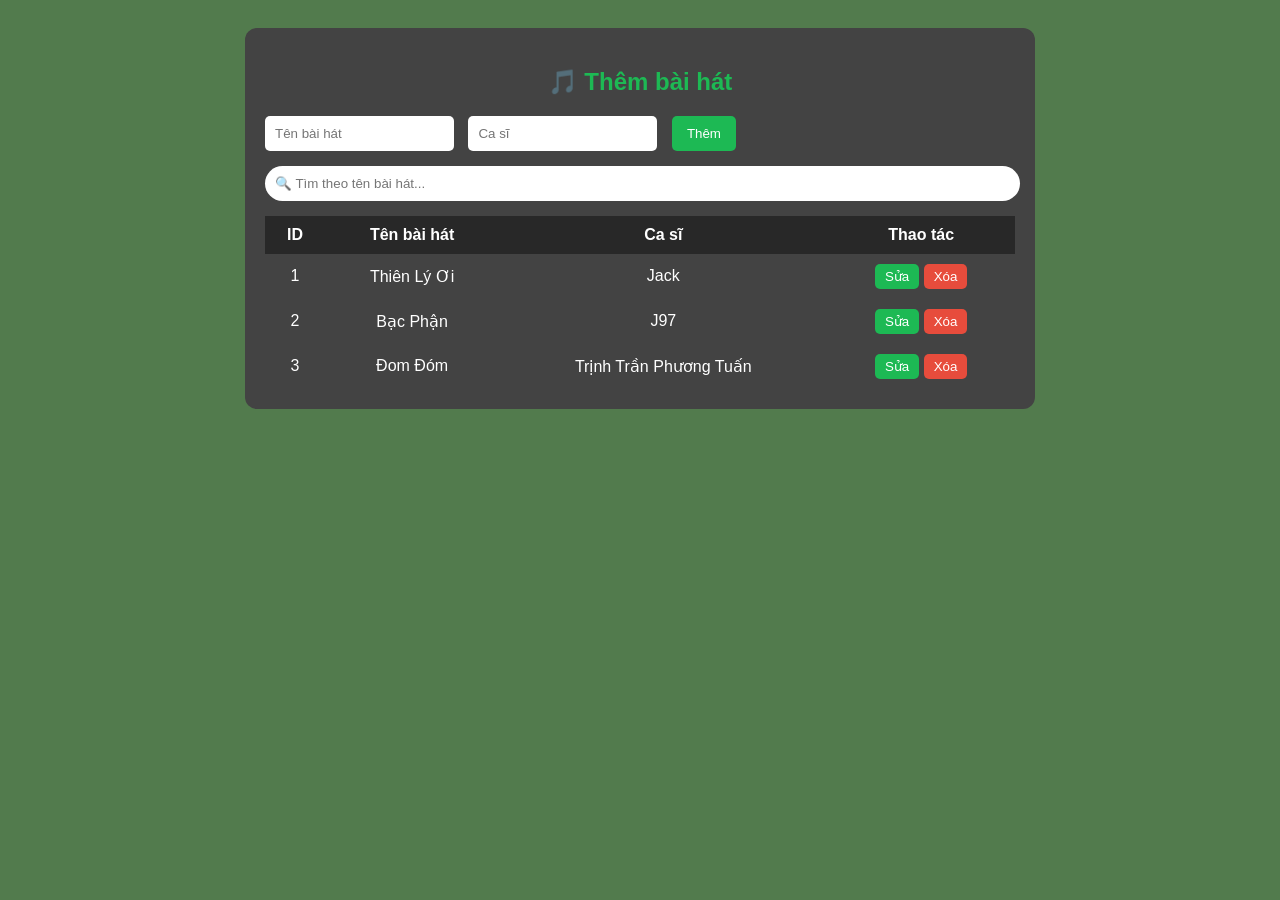
<file: index.html>
<!DOCTYPE html>
<html lang="vi">
<head>
    <meta charset="UTF-8">
    <title>Spotify Mini</title>
    <link rel="stylesheet" href="baitap.css">
</head>
<body>

<div class="container">

    <h2 id="formTitle">🎵 Thêm bài hát</h2>

    <div class="form">
        <input type="text" id="title" placeholder="Tên bài hát">
        <input type="text" id="artist" placeholder="Ca sĩ">
        <button onclick="handleSubmit()" id="submitBtn">Thêm</button>
    </div>

    <input type="text" id="search" placeholder="🔍 Tìm theo tên bài hát..." oninput="searchSong()">

    <table>
        <thead>
            <tr>
                <th>ID</th>
                <th>Tên bài hát</th>
                <th>Ca sĩ</th>
                <th>Thao tác</th>
            </tr>
        </thead>
        <tbody id="songTable"></tbody>
    </table>

</div>

<script src="baitap.js"></script>
</body>
</html>
</file>
<file: baitap.css>
body {
    font-family: Arial;
    background: #527b4d;
    color: white;
    padding: 20px;
}

.container {
    width: 750px;
    margin: auto;
    background: #434343;
    padding: 20px;
    border-radius: 12px;
}

h2 {
    text-align: center;
    color: #1DB954;
}

.form input {
    padding: 10px;
    margin-right: 10px;
    border-radius: 5px;
    border: none;
}

.form button {
    padding: 10px 15px;
    background: #1DB954;
    border: none;
    color: white;
    border-radius: 5px;
    cursor: pointer;
}

.form button:hover {
    background: #1ed760;
}

#search {
    width: 98%;
    padding: 10px;
    margin: 15px 0 ;
    border-radius: 20px;
    border: none;
}

table {
    width: 100%;
    border-collapse: collapse;
}

th {
    background: #282828;
}

td, th {
    padding: 10px;
    text-align: center;
}

tr:hover {
    background: #222;
}

button {
    padding: 5px 10px;
    border-radius: 5px;
    border: none;
}

button:nth-child(1) {
    background: #1DB954;
    color: white;
}

button:nth-child(2) {
    background: #e74c3c;
    color: white;
}
</file>
